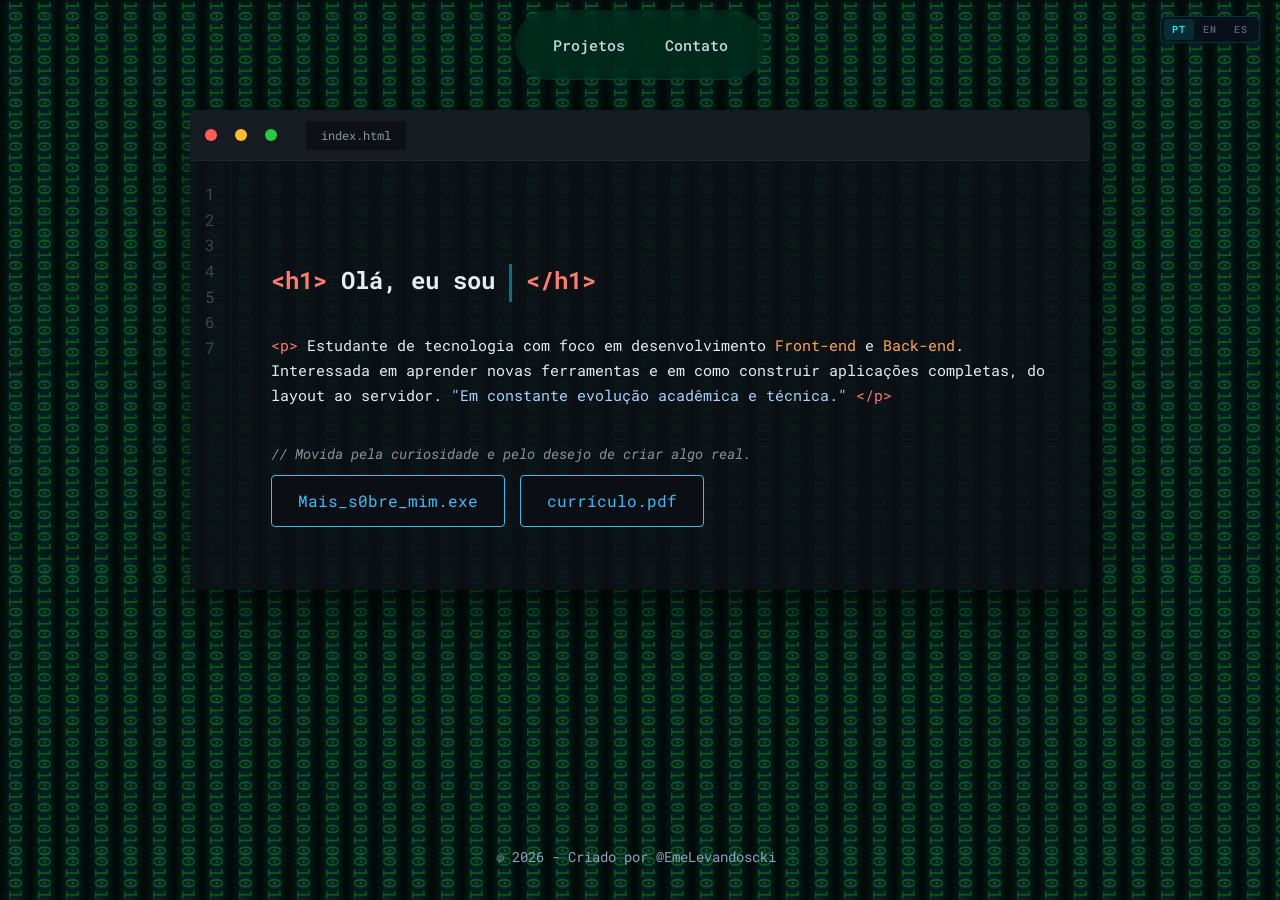
<file: index.html>
<!DOCTYPE html>
<html lang="pt-br">
<head>
    <meta charset="UTF-8">
    <meta name="viewport" content="width=device-width, initial-scale=1.0">
    <title> Portfólio | Emelly Levandoscki</title>
    <link rel="stylesheet" href="css/sytle.css">
    <link rel="stylesheet" href="css/responsivo.css">
    <link rel="icon" href="img/icone.png" type="image/x-icon">
    <style>
        .lang-switcher {
            position: fixed;
            top: 16px;
            right: 20px;
            z-index: 9999;
            display: flex;
            align-items: center;
            gap: 1px;
            background: rgba(10, 14, 26, 0.82);
            border: 1px solid rgba(0, 247, 255, 0.15);
            border-radius: 6px;
            padding: 2px 3px;
            backdrop-filter: blur(10px);
        }
        .lang-btn {
            background: transparent;
            border: none;
            color: rgba(148, 163, 184, 0.55);
            font-family: 'Roboto Mono', monospace;
            font-size: 0.6rem;
            font-weight: 600;
            padding: 4px 8px;
            cursor: pointer;
            border-radius: 4px;
            transition: all 0.2s;
            letter-spacing: 0.1em;
        }
        .lang-btn:hover {
            color: #94a3b8;
        }
        .lang-btn.active {
            background: rgba(0, 247, 255, 0.12);
            color: #00f7ff;
        }
        @media screen and (max-width: 768px) {
            .lang-switcher {
                top: auto;
                bottom: 24px;
                right: 16px;
                padding: 3px 5px;
            }
            .lang-btn {
                padding: 7px 11px;
                font-size: 0.65rem;
            }
        }
    </style>
</head>
<body>
<div class="lang-switcher">
    <button class="lang-btn" data-lang="pt">PT</button>
    <button class="lang-btn" data-lang="en">EN</button>
    <button class="lang-btn" data-lang="es">ES</button>
</div>

<header>
    <nav class="projetos">
        <ul>
            <li><a href="indexSM.html#projetos" data-i18n="nav_projects">Projetos</a></li>
            <li><a href="indexSM.html#contato" data-i18n="nav_contact">Contato</a></li>
        </ul>
    </nav>
</header>

<div class="pag-inicial">


<div class="sobre_mim">
    <div class="code-header">
        <div class="buttons">
            <span class="dot red"></span>
            <span class="dot yellow"></span>
            <span class="dot green"></span>
        </div>
        <div class="tab">index.html</div>
    </div>

    <div class="code-content">
        <div class="line-numbers">
            <span>1</span><span>2</span><span>3</span><span>4</span><span>5</span><span>6</span><span>7</span>
        </div>
        <div id="hero">
            <h1>
                <span class="code-tag">&lt;h1&gt;</span>
                <span data-i18n="hero_greeting">Olá, eu sou</span> <span class="code-string"> <span class="typing">Emelly Levandoscki</span> </span>
                <span class="code-tag">&lt;/h1&gt;</span>
            </h1>
<p>
    <span class="code-tag">&lt;p&gt;</span>
    <span data-i18n-html="hero_desc">Estudante de tecnologia com foco em desenvolvimento <span class="code-var">Front-end</span> e <span class="code-var">Back-end</span>.
    Interessada em aprender novas ferramentas e em como construir aplicações completas,
    do layout ao servidor. <span class="code-string">"Em constante evolução acadêmica e técnica."</span></span>
    <span class="code-tag">&lt;/p&gt;</span>
</p>

    <div class="code-comment" data-i18n="hero_comment">// Movida pela curiosidade e pelo desejo de criar algo real.</div>

<div class="btn-group">
    <a href="indexSM.html" class="btn" data-i18n="btn_about">Mais_s0bre_mim.exe</a>
    <a href="Curriculo_Emelly_Levandoscki_PT_.pdf" class="btn" download="Curriculo_Emelly_Levandoscki_PT_.pdf" data-i18n="btn_curriculum" data-i18n-href="curriculum_href" data-i18n-download="curriculum_download">currículo.pdf</a>
</div>
        </div>
    </div>
</div>


    <div class="binary-wrapper">

                <div class="binary-column">10101010101010101010100101010101011010101010101010110011010101010101010101010100101010101011010101010101010110011010010101010101011010101010101010101010110101010101010101010101011010101101010</div>
        <div class="binary-column">101010101010101010101001010101010110101010101010101100110101010101010101010101001010101010110101010101010101100110100101010101010110101010101010101010101101010101010101010101010110101011010101</div>
        <div class="binary-column">10101010101010101010100101010101011010101010101010110011010101010101010101010100101010101011010101010101010110011010010101010101011010101010101010101010110101010101010101010101011010101101010</div>
        <div class="binary-column">10101010101010101010100101010101011010101010101010110011010101010101010101010100101010101011010101010101010110011010010101010101011010101010101010101010110101010101010101010101011010101101010</div>
        <div class="binary-column">10101010101010101010100101010101011010101010101010110011010101010101010101010100101010101011010101010101010110011010010101010101011010101010101010101010110101010101010101010101011010101101010</div>
        <div class="binary-column">101010101010101010101001010101010110101010101010101100110101010101010101010101001010101010110101010101010101100110100101010101010110101010101010101010101101010101010101010101010110101011010101</div>
        <div class="binary-column">10101010101010101010100101010101011010101010101010110011010101010101010101010100101010101011010101010101010110011010010101010101011010101010101010101010110101010101010101010101011010101101010</div>
       <div class="binary-column">10101010101010101010100101010101011010101010101010110011010101010101010101010100101010101011010101010101010110011010010101010101011010101010101010101010110101010101010101010101011010101101010</div>
        <div class="binary-column">10101010101010101010100101010101011010101010101010110011010101010101010101010100101010101011010101010101010110011010010101010101011010101010101010101010110101010101010101010101011010101101010</div>
        <div class="binary-column">101010101010101010101001010101010110101010101010101100110101010101010101010101001010101010110101010101010101100110100101010101010110101010101010101010101101010101010101010101010110101011010101</div>
        <div class="binary-column">10101010101010101010100101010101011010101010101010110011010101010101010101010100101010101011010101010101010110011010010101010101011010101010101010101010110101010101010101010101011010101101010</div>

                <div class="binary-column">10101010101010101010100101010101011010101010101010110011010101010101010101010100101010101011010101010101010110011010010101010101011010101010101010101010110101010101010101010101011010101101010</div>
        <div class="binary-column">101010101010101010101001010101010110101010101010101100110101010101010101010101001010101010110101010101010101100110100101010101010110101010101010101010101101010101010101010101010110101011010101</div>
        <div class="binary-column">10101010101010101010100101010101011010101010101010110011010101010101010101010100101010101011010101010101010110011010010101010101011010101010101010101010110101010101010101010101011010101101010</div>
        <div class="binary-column">10101010101010101010100101010101011010101010101010110011010101010101010101010100101010101011010101010101010110011010010101010101011010101010101010101010110101010101010101010101011010101101010</div>
        <div class="binary-column">10101010101010101010100101010101011010101010101010110011010101010101010101010100101010101011010101010101010110011010010101010101011010101010101010101010110101010101010101010101011010101101010</div>
        <div class="binary-column">101010101010101010101001010101010110101010101010101100110101010101010101010101001010101010110101010101010101100110100101010101010110101010101010101010101101010101010101010101010110101011010101</div>
        <div class="binary-column">10101010101010101010100101010101011010101010101010110011010101010101010101010100101010101011010101010101010110011010010101010101011010101010101010101010110101010101010101010101011010101101010</div>
       <div class="binary-column">10101010101010101010100101010101011010101010101010110011010101010101010101010100101010101011010101010101010110011010010101010101011010101010101010101010110101010101010101010101011010101101010</div>
        <div class="binary-column">10101010101010101010100101010101011010101010101010110011010101010101010101010100101010101011010101010101010110011010010101010101011010101010101010101010110101010101010101010101011010101101010</div>
        <div class="binary-column">101010101010101010101001010101010110101010101010101100110101010101010101010101001010101010110101010101010101100110100101010101010110101010101010101010101101010101010101010101010110101011010101</div>
        <div class="binary-column">10101010101010101010100101010101011010101010101010110011010101010101010101010100101010101011010101010101010110011010010101010101011010101010101010101010110101010101010101010101011010101101010</div>

        <div class="binary-column">10101010101010101010100101010101011010101010101010110011010101010101010101010100101010101011010101010101010110011010010101010101011010101010101010101010110101010101010101010101011010101101010</div>
        <div class="binary-column">10101010101010101010100101010101011010101010101010110011010101010101010101010100101010101011010101010101010110011010010101010101011010101010101010101010110101010101010101010101011010101101010</div>
        <div class="binary-column">101010101010101010101001010101010110101010101010101100110101010101010101010101001010101010110101010101010101100110100101010101010110101010101010101010101101010101010101010101010110101011010101</div>
        <div class="binary-column">10101010101010101010100101010101011010101010101010110011010101010101010101010100101010101011010101010101010110011010010101010101011010101010101010101010110101010101010101010101011010101101010</div>
        <div class="binary-column">10101010101010101010100101010101011010101010101010110011010101010101010101010100101010101011010101010101010110011010010101010101011010101010101010101010110101010101010101010101011010101101010</div>
        <div class="binary-column">10101010101010101010100101010101011010101010101010110011010101010101010101010100101010101011010101010101010110011010010101010101011010101010101010101010110101010101010101010101011010101101010</div>
        <div class="binary-column">101010101010101010101001010101010110101010101010101100110101010101010101010101001010101010110101010101010101100110100101010101010110101010101010101010101101010101010101010101010110101011010101</div>
        <div class="binary-column">10101010101010101010100101010101011010101010101010110011010101010101010101010100101010101011010101010101010110011010010101010101011010101010101010101010110101010101010101010101011010101101010</div>
        <div class="binary-column">10101010101010101010100101010101011010101010101010110011010101010101010101010100101010101011010101010101010110011010010101010101011010101010101010101010110101010101010101010101011010101101010</div>
        <div class="binary-column">10101010101010101010100101010101011010101010101010110011010101010101010101010100101010101011010101010101010110011010010101010101011010101010101010101010110101010101010101010101011010101101010</div>
        <div class="binary-column">101010101010101010101001010101010110101010101010101100110101010101010101010101001010101010110101010101010101100110100101010101010110101010101010101010101101010101010101010101010110101011010101</div>
        <div class="binary-column">10101010101010101010100101010101011010101010101010110011010101010101010101010100101010101011010101010101010110011010010101010101011010101010101010101010110101010101010101010101011010101101010</div>
        <div class="binary-column">10101010101010101010100101010101011010101010101010110011010101010101010101010100101010101011010101010101010110011010010101010101011010101010101010101010110101010101010101010101011010101101010</div>
        <div class="binary-column">10101010101010101010100101010101011010101010101010110011010101010101010101010100101010101011010101010101010110011010010101010101011010101010101010101010110101010101010101010101011010101101010</div>
        <div class="binary-column">101010101010101010101001010101010110101010101010101100110101010101010101010101001010101010110101010101010101100110100101010101010110101010101010101010101101010101010101010101010110101011010101</div>
        <div class="binary-column">10101010101010101010100101010101011010101010101010110011010101010101010101010100101010101011010101010101010110011010010101010101011010101010101010101010110101010101010101010101011010101101010</div>
        <div class="binary-column">10101010101010101010100101010101011010101010101010110011010101010101010101010100101010101011010101010101010110011010010101010101011010101010101010101010110101010101010101010101011010101101010</div>
        <div class="binary-column">10101010101010101010100101010101011010101010101010110011010101010101010101010100101010101011010101010101010110011010010101010101011010101010101010101010110101010101010101010101011010101101010</div>
        <div class="binary-column">101010101010101010101001010101010110101010101010101100110101010101010101010101001010101010110101010101010101100110100101010101010110101010101010101010101101010101010101010101010110101011010101</div>
        <div class="binary-column">10101010101010101010100101010101011010101010101010110011010101010101010101010100101010101011010101010101010110011010010101010101011010101010101010101010110101010101010101010101011010101101010</div>
        <div class="binary-column">10101010101010101010100101010101011010101010101010110011010101010101010101010100101010101011010101010101010110011010010101010101011010101010101010101010110101010101010101010101011010101101010</div>
        <div class="binary-column">10101010101010101010100101010101011010101010101010110011010101010101010101010100101010101011010101010101010110011010010101010101011010101010101010101010110101010101010101010101011010101101010</div>
        <div class="binary-column">101010101010101010101001010101010110101010101010101100110101010101010101010101001010101010110101010101010101100110100101010101010110101010101010101010101101010101010101010101010110101011010101</div>
        <div class="binary-column">10101010101010101010100101010101011010101010101010110011010101010101010101010100101010101011010101010101010110011010010101010101011010101010101010101010110101010101010101010101011010101101010</div>
        <div class="binary-column">10101010101010101010100101010101011010101010101010110011010101010101010101010100101010101011010101010101010110011010010101010101011010101010101010101010110101010101010101010101011010101101010</div>
        <div class="binary-column">10101010101010101010100101010101011010101010101010110011010101010101010101010100101010101011010101010101010110011010010101010101011010101010101010101010110101010101010101010101011010101101010</div>
        <div class="binary-column">101010101010101010101001010101010110101010101010101100110101010101010101010101001010101010110101010101010101100110100101010101010110101010101010101010101101010101010101010101010110101011010101</div>
        <div class="binary-column">10101010101010101010100101010101011010101010101010110011010101010101010101010100101010101011010101010101010110011010010101010101011010101010101010101010110101010101010101010101011010101101010</div>
        <div class="binary-column">10101010101010101010100101010101011010101010101010110011010101010101010101010100101010101011010101010101010110011010010101010101011010101010101010101010110101010101010101010101011010101101010</div>
        <div class="binary-column">10101010101010101010100101010101011010101010101010110011010101010101010101010100101010101011010101010101010110011010010101010101011010101010101010101010110101010101010101010101011010101101010</div>
        <div class="binary-column">101010101010101010101001010101010110101010101010101100110101010101010101010101001010101010110101010101010101100110100101010101010110101010101010101010101101010101010101010101010110101011010101</div>
        <div class="binary-column">10101010101010101010100101010101011010101010101010110011010101010101010101010100101010101011010101010101010110011010010101010101011010101010101010101010110101010101010101010101011010101101010</div>
       <div class="binary-column">10101010101010101010100101010101011010101010101010110011010101010101010101010100101010101011010101010101010110011010010101010101011010101010101010101010110101010101010101010101011010101101010</div>
        <div class="binary-column">10101010101010101010100101010101011010101010101010110011010101010101010101010100101010101011010101010101010110011010010101010101011010101010101010101010110101010101010101010101011010101101010</div>
        <div class="binary-column">101010101010101010101001010101010110101010101010101100110101010101010101010101001010101010110101010101010101100110100101010101010110101010101010101010101101010101010101010101010110101011010101</div>
        <div class="binary-column">10101010101010101010100101010101011010101010101010110011010101010101010101010100101010101011010101010101010110011010010101010101011010101010101010101010110101010101010101010101011010101101010</div>

</div>
 </div>

 <div class="espaco">
</div>


<footer>
    <p>&copy; 2026 - <span data-i18n="footer_created">Criado por</span>
        <a href="https://github.com/EmeLevandoscki" target="_blank" class="github-link">
            @EmeLevandoscki <i class="fab fa-github"></i>
        </a>
    </p>
</footer>

    <script>
window.addEventListener('DOMContentLoaded', () => {
    const boxSobreMim = document.querySelector('.sobre_mim');
    const binaryBackground = document.querySelector('.binary-wrapper');

    setTimeout(() => {
        if (binaryBackground) {
            binaryBackground.classList.add('ready');
        }

        if (boxSobreMim) {
            boxSobreMim.classList.add('ready');
        }
    }, 300);
});
    </script>
    <script src="i18n.js"></script>
</body>
</html>
</file>
<file: css/sytle.css>
@import url('https://fonts.googleapis.com/css2?family=Roboto+Mono:ital,wght@0,100..700;1,100..700&display=swap');
 

:root {
    --bg-color: #0f172a;
    --text-color: #f8fafc;
    --primary-color: #38bdf8;
    --secondary-bg: #01412b;
}


body {
    
    align-items: center;
    font-family: 'Roboto Mono', monospace;
    background-color: black;
    color: var(--text-color);
    margin: 0;
    line-height: 1.6;
    overflow-x: hidden;
    display: flex;
    flex-direction: column;
        height: 100vh;
}

header { 
    padding: 0 6%;   
    display: flex; 
    justify-content: center; 
    align-items: center; 
    background: rgba(1, 65, 43, 0.341);   
    backdrop-filter: blur(12px);   
    position: sticky;
    border-radius: 50px;
    top: 10px;  
    width: 250px;
    height: 70px; 
    z-index: 1000;
    border-bottom: 1px solid rgba(56, 189, 248, 0.1); 
}       

.logo {
    
    font-size: 1.6rem;
    font-weight: 800;
    color: #fff;
    cursor: default;
}

*{
    box-sizing: border-box;
}

.logo span {
    
    color: #ffbd2eaf;   
}

/* Navegação */

header nav ul {
    

    display: flex;
    gap: 2.5rem;  
    list-style: none;
    margin: 0;
    padding: 0;
}
.projetos {  
    display: flex;
    justify-content: center;
    gap: 30px;
    padding: 30px;
    position: fixed;
    width: 100%;
    z-index: 100;
}
header nav ul li a { 
    align-items: center;
    text-decoration: none;
    color: #cbd5e1;
    font-size: 0.95rem;
    font-weight: 500;
    transition: all 0.3s ease;
    position: relative;
}

header nav ul li a:hover {
    color:#ff7b72;
}

header nav ul li a::after {
    content: '';
    position: absolute;
    width: 0%;
    height: 2px;
    bottom: -5px;
    left: 0;
    background: #ff7b72 ;
    transition: width 0.3s ease; 
}

header nav ul li a:hover::after {
    width: 100%;
}

.highlight { color: var(--primary-color); }

#hero {
    flex: 1;
    padding: 40px;
    display: flex;
    flex-direction: column;
    justify-content: center;
    align-items: flex-start;
}

#hero h1 {
    font-size: clamp(1.4rem, 2vw, 1.8rem);
}

#hero p {
    font-size: clamp(0.9rem, 1.2vw, 1rem);
}

.code-comment {
    color: #8b949e;
    font-style: italic;
    margin-top: 10px;
    font-size: 0.95rem;
}

.card {
    background: var(--secondary-bg);
    padding: 1.5rem;
    border-radius: 8px;
    border: 1px solid #01412b;
    transition: transform 0.3s;
}

.card:hover {
    transform: translateY(-10px);
    border-color: var(--primary-color);
}



 /*sobre_mim */ 
.code-tag {
    color: #ff7b72;
}

.code-string {
    color: #a5d6ff;
}

.code-var {
    color: #ffa657;
}

.code-comment {
    color: #8b949e;
    font-style: italic;
    margin-top: 15px;
    font-size: 0.9rem;
}

.sobre_mim {
    display: flex;
    flex-direction: column;
    width: 90%;  
    max-width: 900px;
    height: auto;
    min-height: 480px;
    margin: 40px auto;
    background: #0d1117da;   
    border-radius: 8px;
    overflow: hidden;
    box-shadow: 0 20px 50px rgba(0,0,0,0.5);
}

.code-header {
    background: #161b22;
    padding: 10px 15px;
    display: flex;
    align-items: center;
    border-bottom: 1px solid rgba(255,255,255,0.05);
}

.dot {
    height: 12px;
    width: 12px;
    border-radius: 50%;
    display: inline-block;
    margin-right: 8px;
}

.red { background: #ff5f56; }
.yellow { background: #ffbd2e; }
.green { background: #27c93f; }

.tab {
    color: #8b949e;
    font-family: 'Roboto Mono', monospace;
    font-size: 12px;
    margin-left: 20px;
    background: #0d1117;
    padding: 5px 15px;
    border-radius: 5px 5px 0 0;
    border: 1px solid rgba(255,255,255,0.05);
    border-bottom: none;
}

.code-content {
    display: flex;
    flex: 1;
    font-family: 'Roboto Mono', monospace;
}

.line-numbers {
    padding: 20px 15px;
    color: #3b4252;
    text-align: right;
    border-right: 1px solid rgba(255,255,255,0.05);
    display: flex;
    flex-direction: column;
    user-select: none;
}

#hero {
    margin-top: 60px;
    flex: 1;
    padding: 40px;
    display: flex;
    flex-direction: column;
    justify-content: center;
    align-items: flex-start;
    text-align: left;
}

#hero {
    flex: 1;
    padding: 20px 40px;
    display: flex;
    flex-direction: column;
    justify-content: flex-start;  
}

#hero h1 {
    font-size: 1.5rem;
    margin-top: 20px;
    margin-bottom: 1rem;
    color: #e6edf3;
    width: 100%;
}

#hero p {
    color: #e6edf3;
    width: 100%;
    margin-bottom: 20px;
}

.btn-group {
    display: flex;
    gap: 15px;
    width: 100%;
    justify-content: flex-start;
    margin-top: -20px;
}

.btn {
    margin-top: 30px;
    padding: 12px 26px;
    background: #0b0f14;
    border: 1px solid var(--primary-color);
    color: var(--primary-color);
    text-decoration: none;
    font-family: 'Roboto Mono', monospace;
    border-radius: 4px;
    position: relative;
    overflow: hidden;

}

.btn::after {
    content: ">";
    position: absolute;
    left: 10px;
    opacity: 0;
    transition: 0.3s;
}

.btn:hover {
    padding-left: 32px;
    background: rgba(167, 178, 171, 0.08);
    box-shadow: 0 0 12px rgba(177, 199, 185, 0.6);
}

.btn:hover::after {
    opacity: 1;
}

/*codigos binarios*/

.pag-inicial {
    display: flex;
    flex-direction: column;
    align-items: center;  
    width: 100%;
    flex: 1;
}

 

.binary-wrapper {
    background-color: #000c08;
    position: fixed;  
    top: 0;
    left: 0;
    width: 100vw; 
    height: 100vh;
    display: flex; 
    justify-content: space-around;
    z-index: -1;
    overflow: hidden;
    pointer-events: none;
}

.binary-column {
    font-family: monospace;
    font-size: 18px;
    color: rgba(14, 188, 14, 0.4);
    text-shadow: 0 0 10px rgba(56, 189, 248, 0.5);
    writing-mode: vertical-rl;
    white-space: nowrap;
    animation: fall linear infinite;
}

@keyframes fall {
  0% { transform: translateY(-100%); }
  100% { transform: translateY(100%); }
}

.binary-column:nth-child(odd) { animation-duration: 11s; }
.binary-column:nth-child(even) { animation-duration: 13s; }
.binary-column:nth-child(3n) { animation-duration: 8s; animation-delay: 1s; }
.binary-column:nth-child(4n) { animation-duration: 14s; animation-delay: 0.5s; }
.binary-column:nth-child(5n) { animation-duration: 11s; animation-delay: 2s; }
.binary-column:nth-child(6n) { animation-duration: 16s; animation-delay: 1.2s; }
.binary-column:nth-child(7n) { animation-duration: 9s; animation-delay: 1.8s; }

/*foter*/

footer {
    width: 100%;
    padding: 2rem 0;
    text-align: center; 
    position: relative;
    z-index: 2; 
    margin-top: auto;
}

footer p {
    font-size: 0.9rem;
    color: #94a3b8; 
    margin: 0;
}

.github-link {
    color: #94a3b8;
    text-decoration: none; 
    transition: all 0.3s ease;
    display: inline-flex;
    align-items: center;
    gap: 8px;
}

.github-link:hover {
    color: #fff; 
    transform: translateY(-2px);
    text-shadow: 0 0 10px var(--primary-color);
}

.github-link i {
    font-size: 1.2rem;
}




/*/////////////////////////////////////////////////////////////////////////////////////*/

.sobre_mim {
    opacity: 0;
    transform: scale(1) translateY(30px);
    transition: all 1s cubic-bezier(0.16, 1, 0.3, 1); 
}

.code-content h1, 
.code-content p, 
.code-comment, 
.btn-group {
    opacity: 0;
    transform: translateX(-30px);
    transition: all 0.6s ease-out;
}

.binary-wrapper {
    opacity: 0;
    transform: translateY(-100%);
    transition: opacity 2s ease, transform 1.5s ease-out;
}

.sobre_mim.ready {
    opacity: 1;
    visibility: visible;
    transform: scale(1) translateY(0);
}

.binary-wrapper.ready {
    opacity: 1;
    transform: translateY(0);
}

.sobre_mim.ready .code-content h1 { opacity: 1; transform: translateX(0); transition-delay: 0.4s; }
.sobre_mim.ready .code-content p { opacity: 1; transform: translateX(0); transition-delay: 0.7s; }
.sobre_mim.ready .code-comment { opacity: 1; transform: translateX(0); transition-delay: 1s; }
.sobre_mim.ready .btn-group { opacity: 1; transform: translateX(0); transition-delay: 1.3s; }





/*efeito da digitacao/////////////////////////////////////////*/

.typing {
  vertical-align: middle;
}
.typing {
  display: inline-block;
  white-space: nowrap;
  overflow: hidden;
  border-right: 3px solid #03738C;

  width: 0;
animation: typing 10s steps(19, end) infinite, blink 0.7s infinite;
}
 
@keyframes typing {
  0% { width: 0 }
  40% { width: 19ch }   
  60% { width: 19ch }   
  100% { width: 0 }      
}

/* cursor piscando */
@keyframes blink {
  0%, 50%, 100% { border-color: transparent }
  25%, 75% { border-color: #03738C }
}



/* TABLET */
@media (max-width: 1024px) {
    #hero {
        padding: 30px;
    }
}

/* MOBILE */
@media (max-width: 768px) {

    header {
        height: auto;
        padding: 10px 20px;
    }

    header nav ul {
        gap: 1rem;
    }

    .sobre_mim {
        width: 95%;
        margin: 20px auto;
    }

    #hero {
        padding: 25px;
    }

    .line-numbers {
        display: none;
    }
}

/* CELULAR PEQUENO */
@media (max-width: 480px) {

    #hero h1 {
        font-size: 1.3rem;
    }

    #hero p {
        font-size: 0.85rem;
    }

    .btn {
        width: 100%;
        text-align: center;
    }
}
</file>
<file: css/responsivo.css>
/* ── VARIÁVEIS GLOBAIS ── */
:root {
  --accent: #00f5a0;
  --accent2: #00d4ff;
  --bg-dark: #0a0e1a;
  --bg-card: #0f1629;
  --text-dim: #8892a4;
  --radius: 12px;
  --transition: 0.3s cubic-bezier(0.4, 0, 0.2, 1);
}

/*
   PÁGINA INDEX.HTML — HERO
 */

/* ── TABLET (≤1024px) ── */
@media screen and (max-width: 1024px) {
  .pag-inicial {
    flex-direction: column;
    align-items: center;
    padding: 40px 24px;
    gap: 32px;
    min-height: 100vh;
  }

  .sobre_mim {
    width: 90%;
    max-width: 680px;
    margin: 0 auto;
  }

  .binary-wrapper {
    opacity: 0.15;
  }

  .projetos ul {
    gap: 20px;
    justify-content: center;
  }
}

/* ── MOBILE (≤768px) ── */
@media screen and (max-width: 768px) {

  /* === HEADER / NAV === */
  header {
    padding: 10px 16px;
    position: relative;
    top: unset;
    z-index: unset;
    background: transparent;
    border-bottom: none;
    backdrop-filter: none;
  }

  .projetos ul {
    display: flex;
    justify-content: center;
    gap: 16px;
    padding: 0;
    margin: 0;
    list-style: none;
  }

  .projetos ul li a {
    font-size: 0.78rem;
    letter-spacing: 0.06em;
    text-transform: uppercase;
    padding: 5px 10px;
  }

  /* === HERO / PAG INICIAL === */
  .pag-inicial {
    flex-direction: column;
    align-items: center;
    justify-content: center;
    padding: 24px 16px 40px;
    min-height: calc(100vh - 60px);
    gap: 0;
  }

  /* === CARD DE CÓDIGO === */
  .sobre_mim {
    width: 100%;
    max-width: 100%;
    margin: 0;
    border-radius: var(--radius);
    box-shadow: 0 0 40px rgba(0, 245, 160, 0.08);
  }

  .code-header {
    padding: 10px 14px;
    border-radius: var(--radius) var(--radius) 0 0;
  }

  .code-content {
    padding: 16px 14px;
    overflow-x: hidden;
  }

  .line-numbers {
    display: none;
  }

  /* === HERO PADDING === */
  #hero {
    padding: 14px 16px;
    margin-top: 10px;
  }

  /* === TÍTULOS E TEXTO === */
  #hero h1 {
    font-size: 0.95rem;
    line-height: 1.5;
    margin-bottom: 10px;
  }

  #hero p {
    font-size: 0.78rem;
    line-height: 1.6;
    margin-bottom: 10px;
  }

  .code-tag {
    font-size: 0.7rem;
    opacity: 0.6;
  }

  .code-string {
    font-size: 0.78rem;
  }

  .code-var {
    font-size: 0.78rem;
  }

  .code-comment {
    font-size: 0.72rem;
    margin: 8px 0;
    opacity: 0.65;
  }

  /* === BOTÕES HERO === */
  .btn-group {
    display: flex;
    flex-direction: row;
    flex-wrap: wrap;
    gap: 10px;
    margin-top: 16px;
    margin-left: 0 !important;
    justify-content: flex-start;
  }

  .btn {
    font-size: 0.72rem;
    padding: 8px 14px;
    border-radius: 6px;
    white-space: nowrap;
    text-align: center;
    flex: 0 1 auto;
    letter-spacing: 0.04em;
    transition: var(--transition);
  }

  /* === BINARY BACKGROUND === */
  .binary-wrapper {
    opacity: 0.07;
    pointer-events: none;
  }

  .binary-column {
    font-size: 9px;
  }
}

/* ── MOBILE PEQUENO (≤480px) ── */
@media screen and (max-width: 480px) {
  .pag-inicial {
    padding: 16px 12px 32px;
  }

  #hero {
    padding: 10px 14px;
  }

  #hero h1 {
    font-size: 0.88rem;
  }

  #hero p {
    font-size: 0.74rem;
  }

  .btn-group {
    flex-direction: column;
    align-items: flex-start;
    gap: 8px;
  }

  .btn {
    font-size: 0.7rem;
    padding: 9px 16px;
    width: auto;
  }
}

/* ── MOBILE MUITO PEQUENO (≤390px) ── */
@media screen and (min-width: 350px) and (max-width: 390px) {
  .pag-inicial {
    padding: 12px 10px 24px;
  }

  .sobre_mim {
    width: 100% !important;
    margin-top: 0 !important;
  }

  .code-content {
    padding: 10px 10px !important;
  }

  .line-numbers {
    display: none !important;
  }

  #hero {
    padding: 8px 12px !important;
    margin-top: 0 !important;
  }

  #hero h1 {
    font-size: 0.85rem !important;
    margin-top: 0;
  }

  #hero p {
    font-size: 0.72rem !important;
    margin-bottom: 8px;
  }

  .btn-group {
    display: flex;
    flex-direction: row;
    flex-wrap: wrap;
    width: 100%;
    margin-left: 0 !important;
    margin-top: 10px !important;
    gap: 8px;
    justify-content: flex-start;
  }

  .btn {
    font-size: 0.68rem !important;
    padding: 7px 12px !important;
    white-space: nowrap;
  }

  .binary-wrapper {
    opacity: 0.05;
  }
}


/*
   PÁGINA INDEXSM.HTML — MAIN PAGE
 */

/* ── TABLET (≤1024px) ── */
@media screen and (max-width: 1024px) {

  /* NAVBAR */
  .navbar {
    gap: 20px;
    padding: 10px 20px;
    font-size: 0.8rem;
  }

  .navbar a {
    font-size: 0.78rem;
    padding: 5px 4px;
  }

  /* SOBRE */
  .terminal-window {
    height: auto !important;
    min-height: unset;
  }

  .terminal-body,
  .sobre-container {
    flex-direction: column;
    align-items: center;
    gap: 20px;
    padding: 20px !important;
  }

  .foto-perfil {
    align-self: center;
    margin-top: 0;
  }

  .foto-perfil img {
    width: 100px;
    height: 100px;
    object-fit: cover;
  }

  .sobre-texto {
    font-size: 0.85rem;
    width: 100%;
    text-align: center;
  }

  .eclipse {
    margin-top: 20px;
    margin-left: 0;
  }

  .eclipse ul {
    gap: 20px;
    margin-left: 0;
    justify-content: center;
  }

  .btn-group {
    margin-top: 16px;
    margin-left: 0;
    justify-content: center;
    max-width: unset;
  }

  /* PROJETOS GRID */
  .projeto-grid {
    grid-template-columns: repeat(2, 1fr);
    gap: 20px;
  }

  /* JORNADA */
  .journey-roadmap {
    flex-direction: column;
    align-items: center;
    gap: 24px;
  }

  .journey-step {
    flex-direction: column !important;
    align-items: center;
  }

  .step-card {
    text-align: center;
  }
}

/* ── MOBILE (≤768px) ── */
/* ── TOOLTIP: desabilita em touch ── */
@media (hover: none) and (pointer: coarse) {
  .tech-item::after {
    display: none;
  }
}

@media screen and (max-width: 768px) {

  /* NAVBAR */
  .navbar {
    gap: 10px;
    top: 10px;
    left: 50%;
    transform: translateX(-50%);
    padding: 8px 14px;
    border-radius: 30px;
    width: max-content;
    max-width: 95vw;
    flex-wrap: wrap;
    justify-content: center;
  }

  .navbar a {
    font-size: 0.7rem;
    padding: 5px 6px;
    letter-spacing: 0.04em;
    white-space: nowrap;
  }

  /* BINARY WRAPPER */
  .binary-wrapper {
    opacity: 0.06;
  }

  .binary-column {
    font-size: 8px;
  }

  /* SEÇÃO SOBRE */
  #sobre {
    padding: 80px 16px 24px;
  }

  .terminal-window {
    border-radius: var(--radius);
    overflow: hidden;
  }

  .sobre-container,
  .terminal-body {
    flex-direction: column;
    align-items: center;
    text-align: center;
    padding: 16px !important;
    gap: 16px;
  }

  .foto-perfil {
    align-self: center;
    margin-top: 0;
  }

  .foto-perfil img {
    width: 110px;
    height: 110px;
    border-radius: 50%;
    object-fit: cover;
    border: 2px solid rgba(0, 245, 160, 0.3);
    box-shadow: 0 0 20px rgba(0, 245, 160, 0.15);
  }

  .sobre-texto {
    width: 100%;
    font-size: 0.82rem;
    text-align: center;
  }

  .sobre-texto .line {
    font-size: 0.82rem !important;
    line-height: 1.6;
    margin-bottom: 10px;
  }

  .comment {
    font-size: 0.75rem;
    margin: 8px 0;
    opacity: 0.65;
  }

  .eclipse {
    margin-top: 16px;
    margin-left: 0;
  }

  .eclipse ul {
    display: flex;
    justify-content: center;
    gap: 14px;
    padding: 0;
    margin: 0;
    list-style: none;
  }

  .circle {
    width: 40px;
    height: 40px;
    border-radius: 50%;
    display: flex;
    align-items: center;
    justify-content: center;
    transition: var(--transition);
    border: none;
    background: transparent;
  }

  .circle:hover {
    transform: translateY(-2px);
  }

  .circle i {
    font-size: 20px;
  }

  .btn-group {
    display: flex;
    justify-content: center;
    margin-top: 16px;
    margin-left: 0 !important;
    width: 100% !important;
  }

  .btn-terminal {
    padding: 10px 24px;
    font-size: 0.8rem;
    border-radius: 8px;
  }

  /* TÍTULOS DE SEÇÃO */
  .section-title-destaque {
    font-size: 1.1rem;
    text-align: center;
    margin-bottom: 24px;
  }

  /* PROJETOS GRID */
  .projeto-grid {
    grid-template-columns: 1fr;
    gap: 16px;
    padding: 0 4px;
  }

  .projeto-card {
    border-radius: var(--radius);
  }

  .card-body {
    flex-direction: column;
  }

  .card-img img {
    width: 100%;
    height: 160px;
    object-fit: cover;
    border-radius: 8px;
  }

  .tech-tags {
    display: flex;
    flex-wrap: wrap;
    gap: 6px;
    margin-top: 8px;
  }

  .tech-tags span {
    font-size: 0.68rem;
    padding: 3px 8px;
    border-radius: 12px;
  }

  /* FILTROS */
  .filtro-projetos {
    display: flex;
    flex-wrap: wrap;
    gap: 8px;
    justify-content: center;
    margin-bottom: 24px;
  }

  .btn-filtro {
    font-size: 0.7rem;
    padding: 6px 12px;
    border-radius: 16px;
  }

  /* SKILLS GRID */
  .logo-grid {
    gap: 16px;
    flex-wrap: wrap;
    justify-content: center;
  }

  /* TERMINAL DE PROJETOS / HABILIDADES */
  .projetos-terminal {
    border-radius: 8px;
    margin: 0 !important;
  }

  .projetos-terminal-header {
    flex-wrap: wrap;
    gap: 6px;
    padding: 10px 12px;
  }

  .projetos-terminal-title {
    font-size: 0.75rem;
    flex: 1;
    text-align: center;
  }

  .title-main {
    font-size: 1rem;
    letter-spacing: 1px;
  }

  .projetos-stats {
    font-size: 0.65rem;
    padding: 8px 12px;
    white-space: normal;
    line-height: 1.6;
  }

  .filtro-bloco {
    padding: 10px 12px;
  }

  .filtro-linha-cmd {
    font-size: 0.7rem;
  }

  /* MODAL */
  .modal-terminal {
    width: 95vw;
    max-height: 85vh;
    margin: 10px;
  }

  .modal-title {
    font-size: 0.7rem;
  }

  .modal-body {
    padding: 14px;
    font-size: 0.82rem;
  }

  .modal-body h4 {
    font-size: 0.85rem;
  }

  .modal-tag {
    font-size: 0.65rem;
    padding: 3px 8px;
  }

  /* CARD LINKS */
  .card-links {
    flex-wrap: wrap;
    gap: 6px;
  }

  .btn-saiba-mais,
  .btn-project {
    font-size: 0.7rem;
    padding: 6px 12px;
  }

  /* STATUS BADGE */
  .status-badge {
    font-size: 0.55rem;
    padding: 2px 6px;
  }

  /* LOGO GRID EM HABILIDADES */
  #habilidades .logo-grid {
    grid-template-columns: repeat(3, 1fr);
  }

  /* FORMULÁRIO DE CONTATO */
  .form-grid {
    grid-template-columns: 1fr;
    gap: 16px;
  }

  .form-container {
    padding: 24px 16px;
    border-radius: var(--radius);
  }

  .form-header h2 {
    font-size: 1.4rem;
  }

  .btn-send {
    width: 100%;
    padding: 14px;
    font-size: 0.9rem;
    border-radius: 8px;
  }
}

/* ── MOBILE PEQUENO (≤480px) ── */
@media screen and (max-width: 480px) {

  /* SOBRE */
  .foto-perfil img {
    width: 90px;
    height: 90px;
  }

  .sobre-texto .line {
    font-size: 0.78rem !important;
  }

  .btn-terminal {
    padding: 9px 20px;
    font-size: 0.75rem;
  }

  /* ÍCONES SOCIAIS */
  .bx.bxl-github,
  .bx.bxl-linkedin,
  .bx.bxl-instagram,
  .bx.bxl-whatsapp {
    font-size: 22px;
  }

  /* TECH TAGS E LOGOS */
  .tech-tags span {
    font-size: 0.65rem;
  }

  .logo-grid i {
    font-size: 2rem;
  }

  .tech-item span {
    font-size: 0.7rem;
  }

  /* TERMINAL */
  .title-main {
    font-size: 0.85rem;
    letter-spacing: 0;
  }

  .title-dim {
    display: none;
  }

  #habilidades .logo-grid {
    grid-template-columns: repeat(2, 1fr);
  }

  /* MODAL */
  .modal-terminal {
    width: 98vw;
    max-height: 90vh;
  }

  /* JORNADA */
  .step-dot {
    width: 14px;
    height: 14px;
  }

  .step-card {
    padding: 14px;
    border-radius: var(--radius);
  }

  .step-card h3 {
    font-size: 0.9rem;
  }

  .step-card p {
    font-size: 0.78rem;
  }

  .step-year {
    font-size: 0.7rem;
  }

  /* FORMULÁRIO */
  .field input,
  .field textarea {
    font-size: 0.85rem;
    padding: 12px 14px;
  }

  .field label {
    font-size: 0.78rem;
  }
}

/* ── MOBILE MÍNIMO (≤390px) ── */
@media screen and (min-width: 350px) and (max-width: 390px) {

  /* NAVBAR */
  .navbar {
    gap: 6px;
    padding: 6px 10px;
  }

  .navbar a {
    font-size: 0.62rem;
    padding: 4px 6px;
  }

  /* SOBRE */
  #sobre {
    padding: 72px 10px 20px;
  }

  .terminal-window {
    padding: 0 !important;
  }

  .sobre-container,
  .terminal-body {
    flex-direction: column;
    align-items: center;
    padding: 12px !important;
    gap: 12px;
  }

  .foto-perfil {
    align-self: center;
    margin-top: 0;
  }

  .foto-perfil img {
    width: 80px !important;
    height: 80px !important;
  }

  .sobre-texto {
    width: 100%;
    text-align: center;
    font-size: 0.75rem;
  }

  .sobre-texto .line {
    font-size: 0.75rem !important;
    line-height: 1.5;
    margin-bottom: 6px;
  }

  .comment {
    font-size: 0.68rem;
    margin: 5px 0;
  }

  .eclipse ul {
    display: flex;
    justify-content: center;
    gap: 10px;
    padding: 0;
    margin: 10px 0 0;
    list-style: none;
  }

  .circle {
    width: 34px;
    height: 34px;
  }

  .circle i {
    font-size: 17px;
  }

  .btn-group {
    font-size: 0.7rem;
    display: flex;
    justify-content: center;
    width: 100% !important;
    margin-left: 0 !important;
  }

  .btn-terminal {
    font-size: 0.7rem;
    padding: 8px 18px;
  }

  /* SECTION TITLES */
  .section-title-destaque {
    font-size: 0.85rem;
    text-align: center;
  }

  /* PROJETO CARDS */
  .projeto-card .card-header {
    padding: 8px 12px;
  }

  .project-id {
    font-size: 0.68rem;
  }

  .card-body {
    padding: 10px !important;
    flex-direction: column;
  }

  .card-info h3 {
    font-size: 0.9rem;
  }

  .card-info p {
    font-size: 0.75rem;
  }

  .btn-project {
    font-size: 0.7rem;
    padding: 6px 12px;
  }

  /* FILTROS */
  .btn-filtro {
    font-size: 0.62rem;
    padding: 5px 10px;
  }

  /* HABILIDADES */
  .logo-grid i {
    font-size: 1.8rem;
  }

  .tech-item span {
    font-size: 0.65rem;
  }

  /* JORNADA */
  .journey-section {
    padding: 24px 10px;
  }

  .step-card {
    padding: 12px;
  }

  .step-card h3 {
    font-size: 0.82rem;
  }

  .step-card p {
    font-size: 0.72rem;
  }
}

/* ── TELAS MUITO PEQUENAS (≤340px) ── */
@media screen and (max-width: 340px) {
  .btn,
  .btn-group,
  .eclipse,
  .eclipse ul,
  .btn-group {
    margin-left: 0 !important;
    width: 100% !important;
  }

  .btn-group {
    display: flex;
    flex-direction: column;
    align-items: center;
  }

  #hero h1 {
    font-size: 0.95rem;
  }

  .sobre-texto {
    font-size: 0.72rem;
    padding: 0 4px;
  }

  .navbar {
    gap: 5px;
    padding: 5px 8px;
  }

  .navbar a {
    font-size: 0.58rem;
  }

  .foto-perfil img {
    width: 75px;
    height: 75px;
  }
}


/*
   MELHORIAS VISUAIS MOBILE GLOBAIS
 */

/* Garante tap targets mínimos de 44px */
@media (hover: none) and (pointer: coarse) {
  .btn,
  .btn-terminal,
  .btn-send,
  .btn-project,
  .btn-filtro,
  .navbar a,
  .circle {
    min-height: 40px;
    display: inline-flex;
    align-items: center;
    justify-content: center;
  }
}

/* Previne overflow horizontal */
* {
  box-sizing: border-box;
}

html, body {
  overflow-x: hidden;
  max-width: 100vw;
}

/* Smooth scroll */
html {
  scroll-behavior: smooth;
}

/* Seções com padding adequado para mobile */
@media screen and (max-width: 768px) {
  section {
    padding-left: 14px;
    padding-right: 14px;
  }

  .projects-section {
    padding: 40px 14px;
  }

  .contact-section {
    padding: 40px 14px;
  }

  footer {
    padding: 16px;
    text-align: center;
    font-size: 0.75rem;
  }

  footer p {
    margin: 0;
  }

  .github-link {
    font-size: 0.75rem;
  }
}
</file>
